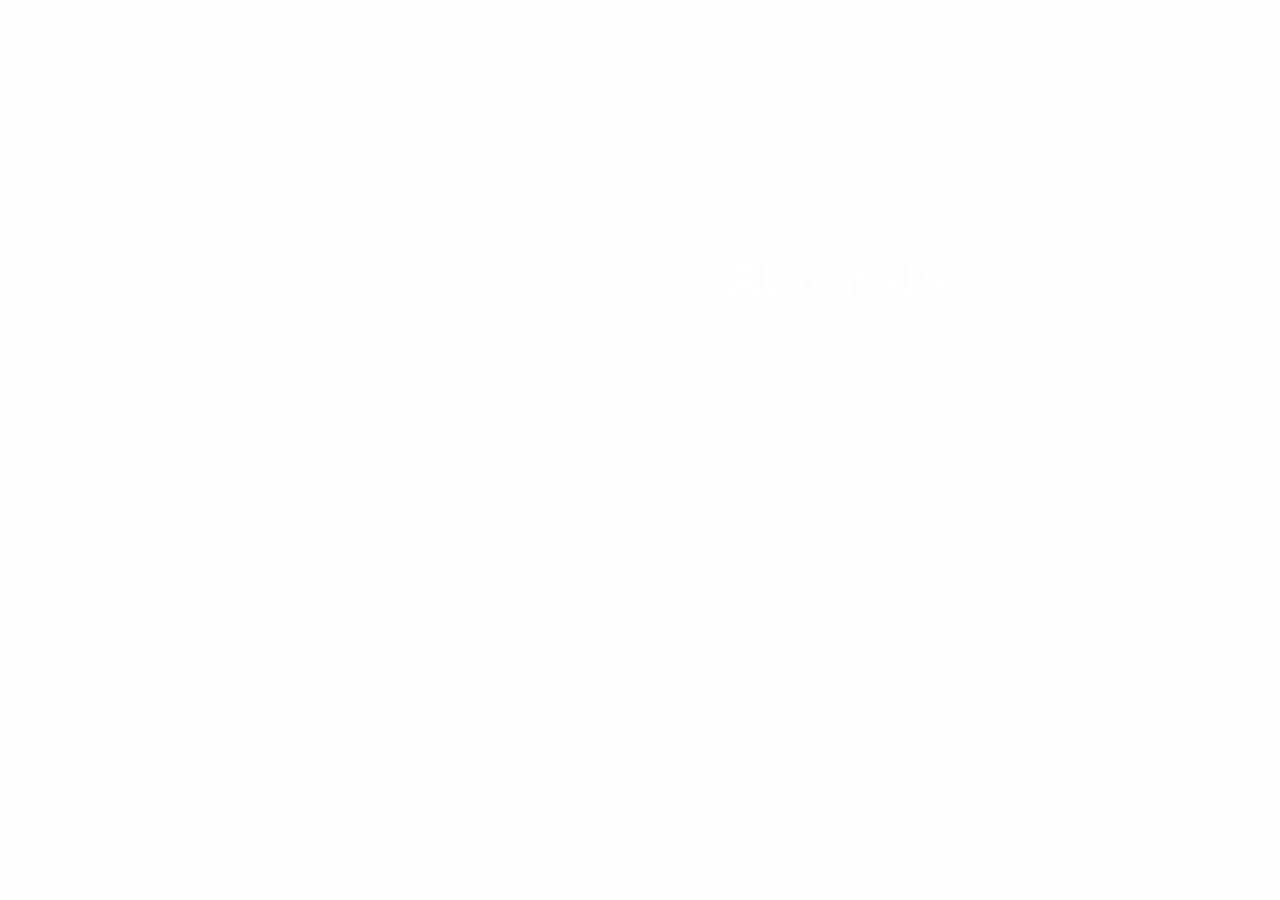
<file: About/index.html>
<html lang="en">
<head>
    <meta charset="UTF-8">
    <meta name="viewport" content="width=device-width, initial-scale=1.0">
    <title></title>
    <link rel="stylesheet" href="style.css">
</head>
<body>
    <div class="about-section">
        <div class="inner-container">
            <h1>About Us</h1>
            <p class="text">
                The ICT lab is a multipurpose technology and collaborative workspace 
				located at MBIS where we focus on developing the digital skills of our 
				students through Basic Computer Literacy, the Ability to Backup, Experience 
				of Online Project work and Social Networking skills.
				</p>
				
        </div>
		
    </div>
	
</body>
</html>
</file>
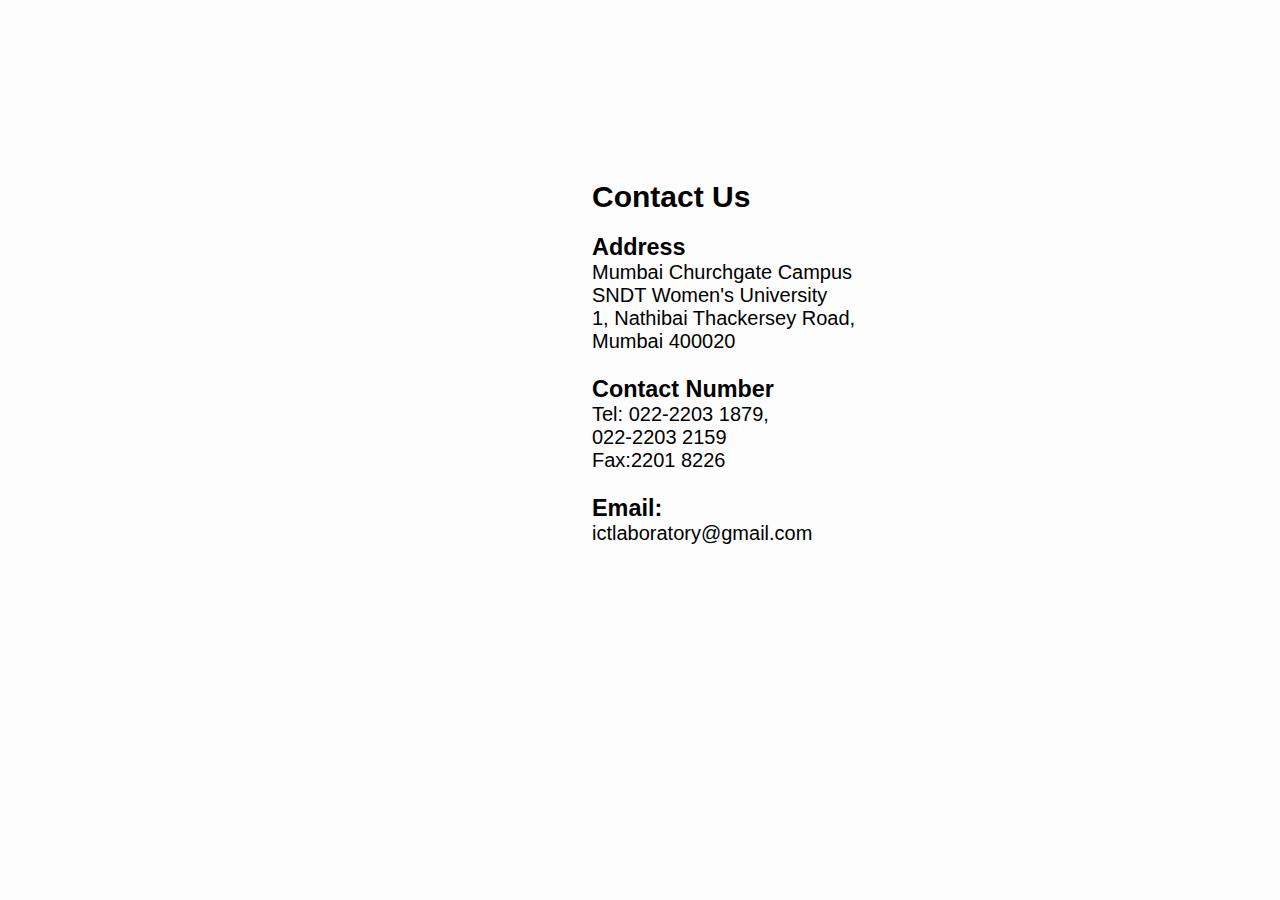
<file: About/contactus.html>
<html lang="en">
<head>
    <meta charset="UTF-8">
    <meta name="viewport" content="width=device-width, initial-scale=1.0">
    <title></title>
    <link rel="stylesheet" href="contactus.css">
</head>
<body>

    <div class="about-section">
        <div class="inner-container">
			
            <h1>Contact Us</h1>
            
            <div class="skills">
					<h3>Address</h3>
                <span>Mumbai Churchgate Campus<br>
						SNDT Women's University<br>
						1, Nathibai Thackersey Road,<br>
						Mumbai 400020<br><br>
				</span>
				<h3>Contact Number</h3>
                <span>Tel: 022-2203 1879,<br>
						   022-2203 2159<br>
						   Fax:2201 8226</span><br> <br>
						<h3>Email:</h3>  
				<span>ictlaboratory@gmail.com</span>
            </div>
        </div>
    </div>
</body>
</html>
</file>
<file: About/style.css>
*{
    margin: 0;
    padding: 0;
    font-family: "Open Sans",sans-serif;
    box-sizing: border-box;
}

body{
    min-height: 100vh;
    display: flex;
    
    background-color: #f1f1f1;
}

.about-section{
    background: url(https://i.postimg.cc/sf0Nck2g/tr.jpg) no-repeat left;
    background-size: 100%;
    background-color: #fdfdfd;
    overflow: hidden;
    padding: 100px 0;
	width:100%;
}


.inner-container{
    width: 55%;
    float: right;
    background: transparent;
    padding: 150px;
}

.inner-container h1{
    margin-bottom: 5px;
	color: #fff;
    font-size: 50px;
    font-weight: 1000;
}

.text{
    font-size: 19px;
    color: #fff;
    line-height: 30px;
    text-align: justify;
    margin-bottom: 40px;
}

.skills{
    display: flex;
    justify-content: space-between;
    font-weight: 700;
    font-size: 20px;
}

@media screen and (max-width:1200px){
    .inner-container{
        padding: 80px;
    }
}

@media screen and (max-width:1000px){
    .about-section{
        background-size: 100%;
        padding: 100px 40px;
    }
    .inner-container{
        width: 100%;
    }
}

@media screen and (max-width:600px){
    .about-section{
        padding: 0;
    }
    .inner-container{
        padding: 60px;
    }
}
</file>
<file: About/contactus.css>
*{
    margin: 0;
    padding: 0;
    font-family: "Open Sans",sans-serif;
    box-sizing: border-box;
}

body{
    min-height: 100vh;
    display: flex;
    background-color: #f1f1f1;
	width:100%;
	
}

.about-section{
    background: url(https://i.postimg.cc/sf0Nck2g/tr.jpg) no-repeat left;
	
    background-size: 100%;
    background-color: #fdfdfd;
    overflow: hidden;
    padding: 100px 0;
	width:100%;
}

.inner-container{
	
    width: 60%;
    float: right;
    background: transparent;
    padding: 80px;
	color: #000000;
}

.inner-container h1{
    margin-bottom: 20px;
    font-size: 30px;
    font-weight: 900px;
}

.text{
    font-size: 20px;
    color: #000000;
    line-height: 30px;
    text-align: justify;
    margin-bottom: 90px;
}

.skills{
    display: block;
    justify-content: space-between;
    font-weight: 500;
    font-size: 20px;
	color: #000000;
	margin-bottom: 90px;
}

@media screen and (max-width:1200px){
    .inner-container{
        padding: 80px;
    }
}

@media screen and (max-width:1000px){
    .about-section{
        background-size: 100%;
        padding: 500px 90px;
    }
    .inner-container{
        width: 100%;
    }
}

@media screen and (max-width:700px){
    .about-section{
        padding: 0;
    }
    .inner-container{
        padding: 60px;
    }
}
</file>
